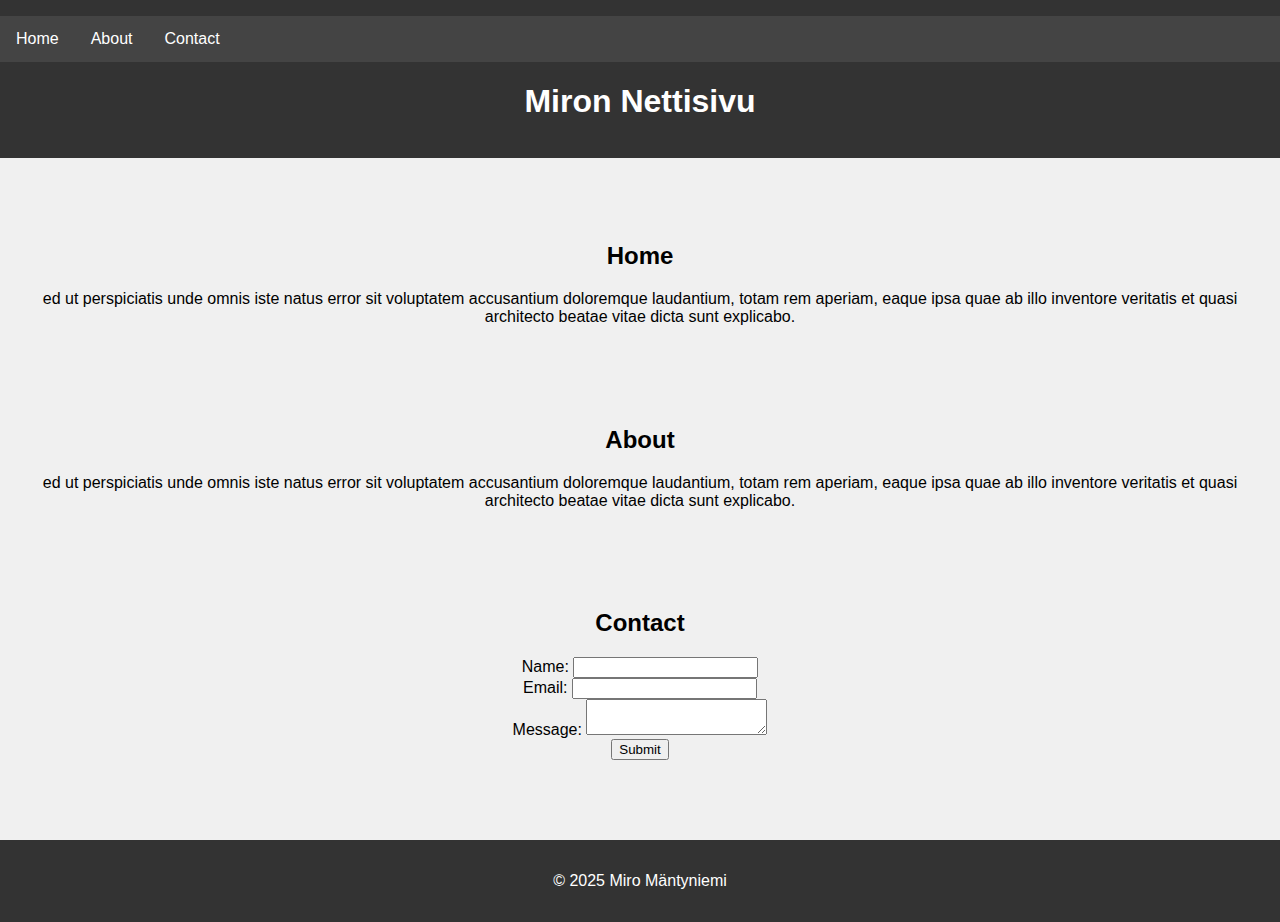
<file: index.html>
<!DOCTYPE html>
<html lang="en">
<head>
    <meta charset="UTF-8">
    <meta name="viewport" content="width=device-width, initial-scale=1.0">
    <title>Single Page Website Tehtävä</title>
    <style>
        body {
            font-family: Arial, sans-serif;
            margin: 0;
            padding: 0;
            background-color: #f0f0f0;
            scroll-behavior: smooth;
        }

        header, footer {
            background-color: #333;
            color: white;
            text-align: center;
            padding: 1em 0;
        }

        nav ul {
            list-style-type: none;
            margin: 0;
            padding: 0;
            overflow: hidden;
            background-color: #444;
        }

        nav ul li {
            float: left;
        }

        nav ul li a {
            display: block;
            color: white;
            text-align: center;
            padding: 14px 16px;
            text-decoration: none;
        }

        nav ul li a:hover {
            background-color: #111;
        }

        main {
            padding: 2em;
            text-align: center;
        }

        section {
            padding: 2em 0;
        }

        .active {
            background-color: #555;
        }

        @media (max-width: 600px) {
            nav ul li {
                float: none;
            }

            header, footer {
                padding: 0.5em 0;
            }

            main {
                padding: 1em;
            }
        }
    </style>
</head>
<body>
    <header>
        <nav>
            <ul>
                <li><a href="#home">Home</a></li>
                <li><a href="#about">About</a></li>
                <li><a href="#contact">Contact</a></li>
            </ul>
        </nav>
        <h1>Miron Nettisivu</h1>
    </header>
    <main>
        <section id="home">
            <h2>Home</h2>
            <p>ed ut perspiciatis unde omnis iste natus error sit voluptatem accusantium doloremque laudantium, totam rem aperiam, eaque ipsa quae ab illo inventore veritatis et quasi architecto beatae vitae dicta sunt explicabo.</p>
        </section>
        <section id="about">
            <h2>About</h2>
            <p>ed ut perspiciatis unde omnis iste natus error sit voluptatem accusantium doloremque laudantium, totam rem aperiam, eaque ipsa quae ab illo inventore veritatis et quasi architecto beatae vitae dicta sunt explicabo.</p>
        </section>
        <section id="contact">
            <h2>Contact</h2>
            <form id="contactForm">
                <label for="name">Name:</label>
                <input type="text" id="name" name="name" required>
                <br>
                <label for="email">Email:</label>
                <input type="email" id="email" name="email" required>
                <br>
                <label for="message">Message:</label>
                <textarea id="message" name="message" required></textarea>
                <br>
                <button type="submit">Submit</button>
            </form>
            <p id="errorMessage" style="color: red;"></p>
        </section>
    </main>
    <footer>
        <p>© 2025 Miro Mäntyniemi</p>
    </footer>
    <script>
        document.addEventListener('DOMContentLoaded', function() {
            const sections = document.querySelectorAll('section');
            const navLinks = document.querySelectorAll('nav ul li a');
            const form = document.getElementById('contactForm');
            const errorMessage = document.getElementById('errorMessage');

            window.addEventListener('scroll', function() {
                let current = '';

                sections.forEach(section => {
                    const sectionTop = section.offsetTop;
                    if (pageYOffset >= sectionTop - 50) {
                        current = section.getAttribute('id');
                    }
                });

                navLinks.forEach(link => {
                    link.classList.remove('active');
                    if (link.getAttribute('href').includes(current)) {
                        link.classList.add('active');
                    }
                });
            });

            form.addEventListener('submit', function(event) {
                event.preventDefault();
                errorMessage.textContent = '';

                const name = document.getElementById('name').value;
                const email = document.getElementById('email').value;
                const message = document.getElementById('message').value;

                if (name === '') {
                    errorMessage.textContent = 'Name is required.';
                } else if (!validateEmail(email)) {
                    errorMessage.textContent = 'Please enter a valid email address.';
                } else if (message.length < 10) {
                    errorMessage.textContent = 'Message must be at least 10 characters long.';
                } else {
                    console.log('Form submitted successfully.');
                }
            });

            function validateEmail(email) {
                const re = /^[a-zA-Z0-9._%+-]+@[a-zA-Z0-9.-]+\.[a-zA-Z]{2,}$/;
                return re.test(String(email).toLowerCase());
            }
        });
    </script>
</body>
</html>
</file>
<file: styles.css>
body {
    font-family: Arial, sans-serif;
    margin: 0;
    padding: 0;
    background-color: #f0f0f0;
    scroll-behavior: smooth;
}

header, footer {
    background-color: #333;
    color: white;
    text-align: center;
    padding: 1em 0;
}

nav ul {
    list-style-type: none;
    margin: 0;
    padding: 0;
    overflow: hidden;
    background-color: #444;
}

nav ul li {
    float: left;
}

nav ul li a {
    display: block;
    color: white;
    text-align: center;
    padding: 14px 16px;
    text-decoration: none;
}

nav ul li a:hover {
    background-color: #111;
}

main {
    padding: 2em;
    text-align: center;
}

section {
    padding: 2em 0;
}

.active {
    background-color: #555;
}

@media (max-width: 600px) {
    nav ul li {
        float: none;
    }

    header, footer {
        padding: 0.5em 0;
    }

    main {
        padding: 1em;
    }
}
</file>
